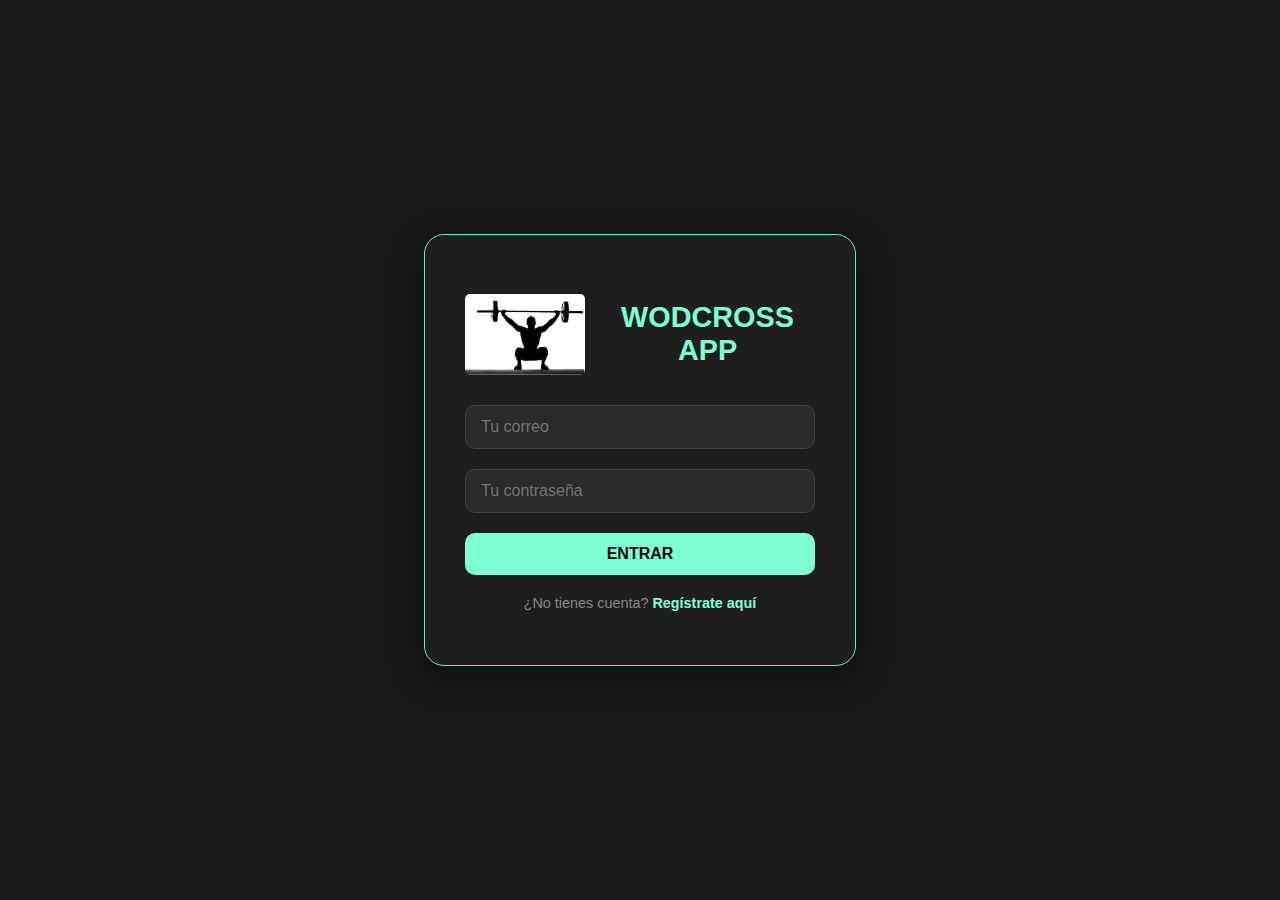
<file: index.html>
<!DOCTYPE html>
<html lang="es">
<head>
    <meta charset="UTF-8">
    <title>-Login Box-</title>
    <link rel="stylesheet" href="css/styles.css">
</head>
<body class="pagina-login">

    <div class="login-box">
    <h1><img src="img/logo.png" alt="Logo" class="logo-h1"> WodCross APP</h1>
    <form action="php/login.php" method="POST">
        <input type="email" name="email" placeholder="Tu correo" required>
        <input type="password" name="password" placeholder="Tu contraseña" required>
        <button type="submit">ENTRAR</button>
    </form>
   <p class="texto-registro">
    ¿No tienes cuenta? <a href="registro.html">Regístrate aquí</a>
</p>
</div>

</body>
</html>
</file>
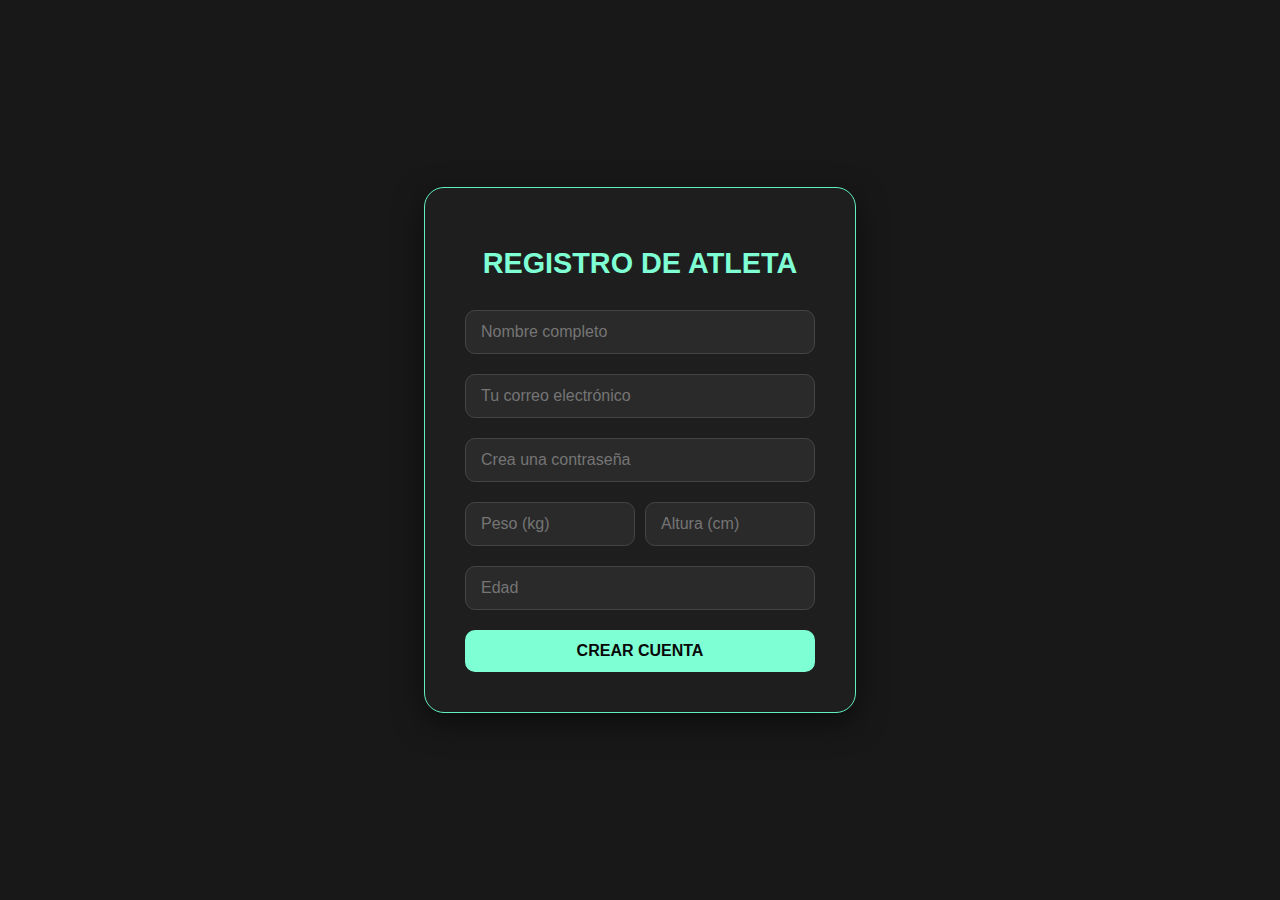
<file: registro.html>
<!DOCTYPE html>
<html lang="es">
<head>
    <meta charset="UTF-8">
    <title>Registro - WodCross</title>
    <link rel="stylesheet" href="css/styles.css">
</head>
<body class="pagina-login">
    <div class="login-box">
        <h1>Registro de Atleta</h1>
        <form action="php/procesar_registro.php" method="POST">
            <input type="text" name="nombre" placeholder="Nombre completo" required>
            <input type="email" name="email" placeholder="Tu correo electrónico" required>
            <input type="password" name="password" placeholder="Crea una contraseña" required>
            
            <div style="display: flex; gap: 10px;">
                <input type="number" name="peso" placeholder="Peso (kg)" step="0.1" required>
                <input type="number" name="altura" placeholder="Altura (cm)" step="0.1" required>
            </div>
            <input type="number" name="edad" placeholder="Edad" required>
            
            <button type="submit">CREAR CUENTA</button>
        </form>
        
    </div>
</body>
</html>
</file>
<file: css/styles.css>
/* --- ESTILO PARA EL LOGIN --- */

/* 1. Centramos todo el contenido en mitad de la pantalla */

body {
    background-color: #181818;
    margin: 0;
    padding: 0;
    font-family: 'Segoe UI', sans-serif;
    
}

/* Solo centramos cuando sea la página de Login */
body.pagina-login {
    height: 100vh;
    display: flex;
    justify-content: center;
    align-items: center;
}

/* 2. La cajita del Login */
.login-box {
    background-color: #1e1e1e; /* Fondo de la tarjeta */
    padding: 40px;
    border-radius: 20px;       /* Bordes redondeados */
    border: 1px solid rgb(98, 240, 192);
    box-shadow: 0 10px 30px rgba(0, 0, 0, 0.5); /* Sombra elegante */
    width: 100%;
    max-width: 350px;          /* Ancho máximo de la caja */
    text-align: center;
}

/* 3. El título */
.login-box h1 {
   display: flex;
    align-items: center;    /* Centra verticalmente logo y texto */
    justify-content: center; /* Centra horizontalmente todo el bloque */
    gap: 15px;              /* Espacio entre el logo y el texto */
    color: aquamarine;
    margin-bottom: 30px;
    font-size: 1.8rem;
    text-transform: uppercase;
}
.logo-h1 {
    width: 120px;           /* Ajusta el tamaño a mi gusto */
    height: auto;          /* Mantiene la proporción */
    border-radius: 5px;    /* Redondea un poco las esquinas del logo */
}

/* 4. Los campos de entrada (email y password) */
.login-box input {
    width: 100%;
    padding: 12px 15px;
    margin-bottom: 20px;
    border-radius: 10px;       /* Bordes redondeados en inputs */
    border: 1px solid #444;
    background-color: #2a2a2a;
    color: white;
    font-size: 1rem;
    box-sizing: border-box;    /* Para que el padding no deforme el ancho */
    transition: 0.3s;
}

/* Efecto al hacer clic en el cuadro de texto */
.login-box input:focus {
    outline: none;
    border-color: aquamarine;
    background-color: #333;
}

/* 5. El botón de ENTRAR */
.login-box button {
    width: 100%;
    padding: 12px;
    background-color:aquamarine;
    color: rgb(8, 8, 8);
    border: none;
    border-radius: 10px;      /* Bordes redondeados en el botón */
    font-size: 1rem;
    font-weight: bold;
    cursor: pointer;
    text-transform: uppercase;
    transition: 0.3s;
}

/* Efecto al pasar el ratón por el botón */
.login-box button:hover {
    background-color: #3c8e89;
  
}

/* Para que todo esté centradoy la altura */
.login-box div[style*="display: flex"] input {
    width: 50%;
}

/* Texto "¿No tienes una cuenta?"*/
.texto-registro {
    margin-top: 20px;
    font-size: 0.9rem;
    color: #888; 
}

.texto-registro a {
    color: aquamarine; 
    text-decoration: none;
    font-weight: bold;
    transition: 0.3s;
}

.texto-registro a:hover {
    text-decoration: underline;
    color: #0e8a8e;
}

/*Entramos en el dashboard*/

.barra-navegacion {
    background-color: #121212; /* Fondo oscuro sólido */
    padding: 15px 5%;          /* Espacio interno: 15px arriba/abajo, 5% a los lados */
    display: flex;
    justify-content: space-between; /* Logo a la izquierda, enlaces a la derecha */
    align-items: center;
    border-bottom: 1px solid #282828; /* Línea sutil divisoria */
    position: sticky;          /* Se queda pegada arriba al hacer scroll */
    top: 0;
    z-index: 1000;             /* Asegura que siempre esté por encima de las tarjetas */
}
/*Cabecera bienvenida*/
.cabecera-bienvenida{
    margin-bottom: 40px; /* Espacio antes de las tarjetas */
    border-left: 4px solid aquamarine; /* Un detalle de color a la izquierda */
    padding-left: 20px;
}


.body-dashboard .cabecera-bienvenida h1 {
    font-size: 2.2rem;
    color: #ffffff;
    font-weight: 300; /* Un toque fino */
    letter-spacing: -1px;
}

.body-dashboard .cabecera-bienvenida h1 strong {
    color:aquamarine; /* Tu naranja de marca */
    font-weight: 700;
    text-transform: capitalize; /* Asegura que el nombre empiece por mayúscula */
}

.logo { 
    font-size: 1.4rem; 
    color: white; 
    text-decoration: none; 
    font-weight: bold;
    letter-spacing: -0.5px;
}

.logo strong { 
    color: aquamarine; 
}
.logo img{
    width: 90px;           /* Ajusta el tamaño a mi gusto */
    height: auto;          /* Mantiene la proporción */
    border-radius: 5px;    /* Redondea un poco las esquinas del logo */
}


.enlaces {
    display: flex;
    gap: 60px; /* Espacio uniforme entre botones */
}

.enlaces a { 
    color: #888; 
    text-decoration: none; 
    font-weight: 600; 
    font-size: 0.85rem; 
    text-transform: uppercase; /* Estilo deportivo */
    transition: 0.3s;
}

/* Botón inicio y hover */
.enlaces a:hover, 
.enlaces a.activo { 
    color: rgb(246, 246, 246); 
}

/* Botón de salir destacado */
.boton-salir { 
    color: aquamarine !important; 
}

.boton-salir:hover {
    text-decoration: underline;
}

/*Tarjetas*/
/* --- EL CONTENEDOR DE LAS TARJETAS --- */
.panel-control {
    display: grid;
    grid-template-columns: repeat(auto-fit, minmax(300px, 1fr));
    gap: 25px; /* Espacio entre tarjetas */
    margin-top: 20px;
    text-decoration: none;
    
}

/* --- ESTILO DE LA TARJETA DE RESERVAS --- */
.tarjeta-enlace {
    text-decoration: none; /* Quitamos el subrayado del enlace */
    color: inherit;
    display: block;
}

.tarjeta {
    background: #373636;     
    padding: 35px;            /* Espacio interno para que respire */
    border-radius: 15px;      /* Bordes redondeados modernos */
    border: 1px solid #282828;
    height: 180px;            /* Altura fija para que todas sean iguales */
    display: flex;
    flex-direction: column;
    justify-content: center;  /* Centramos el contenido verticalmente */
    transition: all 0.3s ease; /* Para que el efecto al pasar el ratón sea suave */
    position: relative;
    overflow: hidden;
}

/* Borde superior tarjeta */
.seccion-unica {
    border-top: 5px solid aquamarine;
}

/* Efecto al pasar el ratón (Hover) y color de fondo de tarjetas al pasar el ratón */
.tarjeta:hover {
    transform: translateY(-8px); /* Sube un poquito */
    border-color:aquamarine ;        
}

/* Estilo de los textos dentro de la tarjeta */
.tarjeta h2 {
    color: aquamarine;
    font-size: 1.5rem;
    margin-bottom: 10px;
    text-transform: uppercase;
    letter-spacing: 1px;
}

.p-tarjetas-letras{
    color: #fdfefd;
}



/* --- PÁGINA RESERVAS DÍAS --- */
.selector-dias {
    display: flex;
    justify-content: space-between; /* Separa los botones ocupando todo el ancho */
    align-items: center;
    margin-bottom: 90px;
    flex-wrap: wrap;
    width: 100%;
    max-width: 1200px; /* Ajusta esto según cuánto quieras que se estire */
    margin-left: auto;
    margin-right: auto;
}

.boton-dia {
    background:#393838;
    color: white;
    border: 1px solid aquamarine;
    padding: 12px 20px;
    border-radius: 8px;
    cursor: pointer;
    font-weight: bold;
    transition: 0.3s;
}
.boton-reservar-hora {
    background: aquamarine;
    color: rgb(35, 34, 34);
    border: none;
    padding: 8px 15px;
    border-radius: 9px;
    margin-top: 15px;
    cursor: pointer; /*aparece la manita*/
    width: 100%;
}

.botones-tipo-clases {
   
    display: flex;
    flex-direction: column; /* Uno debajo de otro */
    gap: 5px;               /* Separación entre ellos */
    margin-top: 9px;       /* Separación del botón Reservar */
    cursor: none;
}

/* Estilo para los dos botones informativos de clases */
.botones-tipo-clases button {
    background: #444; 
    color: white;
    border: 1px solid #666;
    padding: 5px;
    border-radius: 5px;
    font-size: 11px;
    font-weight: bold;
    text-transform: uppercase;
    cursor: default; /* Para que no salga la manita */
}

/* Para que los botones informativos sean un poco más pequeños que el de Reservar */
.botones-info .boton-reservar-hora {
    font-size: 0.8rem;
    padding: 5px 10px;
    cursor: default;     /* Para que el usuario sepa que no se clican */
}


/*Fondo para día seleccionado*/
.boton-dia.activo, .boton-dia:hover {
    background: rgb(77, 187, 150);
  
}

.cuadricula-horarios {
    display: grid;
    /* Subimos de 150px a 200px para que quepan los nombres de las clases */
    grid-template-columns: repeat(auto-fill, minmax(200px, 1fr)); 
    gap: 25px;
    width: 100%;
    margin-top: 40px;
    padding-bottom: 50px; /* Espacio extra al final */
}
/*Cajita de las hora de reservas*/
.hora-item {
    background: #c4c0c0;
    padding: 20px; /* Bajamos de 40px a 20px para que no explote la caja */
    border-radius: 18px;
    border: 3px solid aquamarine;
    text-align: center;
    display: flex;
    flex-direction: column;
    justify-content: center;
    align-items: center;
}


/*Página competiciones*/
.grid-competiciones {
    display: grid;
    grid-template-columns: repeat(auto-fit, minmax(250px, 1fr));
    gap: 20px;
    padding: 20px;
}

/* Tarjeta de cada competición */
.contenedor-grid-compes {
    display: flex;
    flex-wrap: wrap;       /* Si no caben, bajan a la siguiente fila */
    justify-content: center; /* Esto las centra en el medio */
    gap: 60px;             /* Espacio entre tarjetas */
    padding: 40px;
}
.tarjeta-competicion {
    background-color: #222; 
    padding: 15px;
    border-radius: 15px;
    width: 380px;          /* Tamaño fijo para que todas sean iguales */
    text-align: center;
}

/* Estilo de la imagen/cartel */
.tarjeta-competicion img {
    width: 42%;
    height: 180px;
    object-fit: cover; /* Para que la imagen no se deforme */
}

/* Texto dentro de la tarjeta */
.info-competicion {
    padding: 15px;
    color: white;
}
/*Lugar de la competicion h3*/
.info-competicion h3 {
    margin: 0;
    color: #50e3c2; 
}
/*Fecha de la competicion*/
.info-competicion p {
    font-size: 0.9em;
    color: #ccc;
}


/* --- ESTILOS PARA EL FORMULARIO DE PROGRESO --- */

/* Uso el contenedor que tengo en el HTML para dar prioridad */
.contenedor-principal .tarjeta {
    height: auto !important;     
    justify-content: flex-start; 
    padding: 30px;               
    transform: none !important;  
    
}

/* Estilos para los bloques de inputs que he creado */
.input-biometria, .input-marcas {
    display: flex;
    flex-direction: column;
    margin-bottom: 15px;
    width: 100%;
}

.input-biometria label, .input-marcas label {
    color: aquamarine;
    font-size: 0.75rem;
    text-transform: uppercase;
    font-weight: bold;
    margin-bottom: 5px;
    letter-spacing: 1px;
}

.input-biometria input, .input-marcas input {
    background: #e4dada;
    border: 6px solid #444;
    border-radius: 8px;
    padding: 12px;
    color: rgb(43, 41, 41);
    font-size: 1rem;
    outline: none;
    width: 100%;
    box-sizing: border-box; /* Para que no se salga de la tarjeta */
}

/* --- ESTILOS PARA LA PÁGINA DE PAGOS --- */

/* Contenedor que centra la tarjeta en la pantalla */
.contenedor-pagos {
    max-width: 900px;
    margin: 0 auto;
    padding: 20px;
}


/* Título de la sección */
.h2-pagos {
    margin-bottom: 20px;
    color:rgb(6, 29, 21);
    border-bottom: 2px solid aq;
    padding-bottom: 10px;
}
/* cabecera de mi_progreso*/
.cabecera-mi-progreso{
    color:rgb(240, 246, 244);
    width: 100%;
    text-align: center;
}
.cabecera-mi-progreso strong{
    color: aquamarine;
}

/* Estructura de la tabla */
.tabla-pagos {
    width: 100%;
    border-collapse: collapse;
    margin-top: 10px;
}

/* Encabezados oscuros */
.tabla-pagos th {
    background-color:rgb(99, 104, 102);
    color: #fff;
    padding: 12px;
    text-align: left;
    font-weight: bold;
    text-transform: uppercase;
    font-size: 0.85rem;
}

/* Celdas de la tabla */
.tabla-pagos td {
    padding: 15px 12px;
    border-bottom: 1px solid aquamarine;
    color: #fcf6f6;
}

/* Estilo para los estados */
.estado-pagado, .estado-pendiente {
    padding: 5px 10px;
    border-radius: 15px;
    font-size: 0.8rem;
    font-weight: bold;
}

/* Mensaje cuando no hay datos */
.sin-datos {
    text-align: center;
    padding: 40px !important;
    
}

/* Estilos para la tabla de administración de pagos */
.table-admin_pagos {
    width: 90%;
    margin: 20px auto;
    border-collapse: collapse;
    background-color: #1a1a1a; 
    color: #fff;
    font-family: sans-serif;
    box-shadow: 0 0 20px rgba(0, 0, 0, 0.5);
    border-radius: 8px;
    overflow: hidden;
}

.table-admin_pagos thead tr {
    background-color:aquamarine; 
    color: #070707;
    text-align: left;
    font-weight: bold;
}

.table-admin_pagos th, 
.table-admin_pagos td {
    padding: 12px 15px;
    border-bottom: 1px solid #9a9797;
}

/* Color para las filas alternas */
.table-admin_pagos tbody tr:nth-of-type(even) {
    background-color: #262626;
}

/* Efecto al pasar el ratón */
.table-admin_pagos tbody tr:hover {
    background-color: #333;
    transition: 0.3s;
}

/* Estilo para los estados (Pagado/Pendiente) */
.table-admin_pagos strong {
    padding: 5px 10px;
    border-radius: 4px;
    font-size: 0.85em;
    text-transform: uppercase;
}

/* Botón Editar */
.table-admin_pagos a {
    color:aquamarine;
    text-decoration: none;
    font-weight: bold;
    border: 1px solid aquamarine;
    padding: 5px 10px;
    border-radius: 4px;
    transition: all 0.3s ease;
}

.table-admin_pagos a:hover {
    background-color: #ff9800;
    color: #000;
}

/* Responsive para móviles */
@media (max-width: 768px) {
    .table-admin_pagos {
        width: 100%;
        font-size: 14px;
    }
}

.header-admin_pagos{
    background-color: rgb(249, 250, 250);
    text-align: center;
    color: #060000;
    
}

.cabecera-editar_pagos{
    background-color: rgb(241, 244, 243);
    text-align: center;
}

/* Estilo para el contenedor del formulario */
.form-editar_pagos {
    max-width: 400px;
    margin: 50px auto;
    padding: 20px;
    background-color: #f9f9f9;
    border-radius: 8px;
   
    font-family: Arial, sans-serif;
}

/* Estilo para las etiquetas (Labels) */
.form-editar_pagos label {
    font-weight: bold;
    color: #333;
    display: block;
    margin-bottom: 5px;
}

/* Estilo para inputs y select */
.form-editar_pagos input[type="text"],
.form-editar_pagos input[type="number"],
.form-editar_pagos select {
    width: 100%;
    padding: 10px;
    margin-bottom: 15px;
    border: 1px solid #ccc;
    border-radius: 4px;
    box-sizing: border-box; /* Para que el padding no ensanche el input */
}

/* Estilo para el botón */
.form-editar_pagos button {
    width: 100%;
    padding: 12px;
    background-color: aquamarine; 
    color: rgb(14, 14, 14);
    border: none;
    border-radius: 4px;
    font-weight: bold;
    cursor: pointer;
    transition: background 0.3s;
}

.form-editar_pagos button:hover {
    background-color: #218838;
}

/* Estilo para el enlace de volver */
.form-editar_pagos a {
    display: block;
    text-align: center;
    margin-top: 15px;
    color: #666;
    text-decoration: none;
    font-size: 0.9em;
}

.form-editar_pagos a:hover {
    text-decoration: underline;
}

/* Footer*/
.pie-pagina {
    position: fixed;
    left: 0;
    bottom: 0;
    width: 100%;
    background: #1a1a1a;
    color: #ffffff;
    padding: 10px 20px; /* 10px arriba/abajo, 20px de margen a la izquierda */
    z-index: 1000;
}

.contenedor-footer {
    display: flex;       /* Alinea todo en horizontal */
    align-items: center; /* Alinea todos los textos a la misma altura (centro vertical) */
    gap: 20px;           /* Espacio entre cada bloque de texto */
}

.footer-links {
    display: flex;       /* Alinea los <a> internos en horizontal */
    gap: 15px;           /* Espacio entre Soporte, Términos y Contacto */
}

/* IMPORTANTE: Quitar márgenes a todos los p para que no salten de línea */
.contenedor-footer p {
    margin: 0;
    font-size: 14px;
    display: flex;
    align-items: center;
    gap: 0px;
}

.footer-links a {
    color: rgb(241, 246, 244);
    text-decoration: none;
    font-size: 14px;
}

.footer-links a:hover {
    text-decoration: underline;
}

.contenedor-footer small {
    color: #777;
}
.footer-strong strong {
    color: aquamarine; 
    text-transform: uppercase; 
    letter-spacing: 1px; /* Separa un poco las letras para que se lea mejor */
}

/*COOKIES*/
.cookie-banner {
    position: fixed;
    bottom:120px;
    left: 50%;
    transform: translateX(-50%);
    
    width: 900px;             /* Más grande */
    padding: 60px;            /* Más espacio interno */
    background-color: #4f4e4e;
    color: #ffffff;
    border: 3px solid aquamarine;
    text-align: center;
    display: block;
}

.btn-aceptar {
    background: aquamarine;
    border: none;
    color: rgb(30, 28, 28);
    padding: 10px;
    cursor: pointer;
}
.btn-rechazar {
    background-color: #333; 
    color: #bbb;
    border: none;
    padding: 10px;
    margin-left: 10px;
    cursor: pointer;
    font-size: 0.9em;
}
</file>
